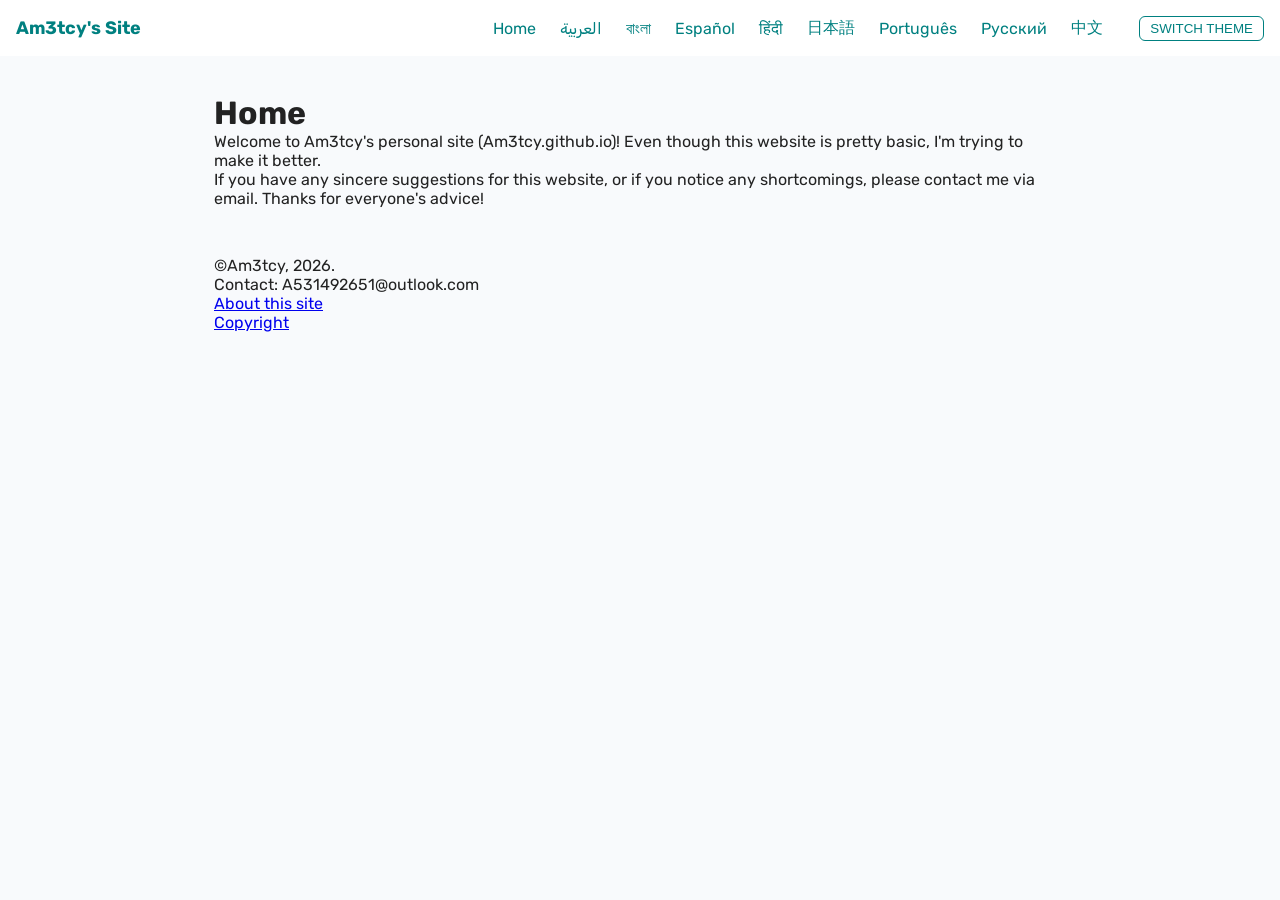
<file: index.html>
<!DOCTYPE html>
<html lang="en-US">
<head>
<meta charset="UTF-8">
<meta name="viewport" content="width=device-width, initial-scale=1.0">
<title>Am3tcy's Site</title>
<link rel="stylesheet" href="/style.css">
<link rel="stylesheet" href="/rubik.css">
</head>
<body class="light">
    <nav class="site-nav">
        <button class="nav-toggle" id="menuToggle" aria-label="Open menu" aria-expanded="false">☰</button>
        <a href="./index.html" class="nav-brand">Am3tcy's Site</a>
        <div class="nav-menu-pc">
            <a href="/index.html">Home</a>
            <a href="/ar/index.html">العربية</a>
            <a href="/bn/index.html">বাংলা</a>
            <a href="/es/index.html">Español</a>
            <a href="/hi/index.html">हिंदी</a>
            <a href="/ja/index.html"><span lang="ja">日本語</span></a>
            <a href="/pt/index.html">Português</a>
            <a href="/ru/index.html">Русский</a>
            <a href="/zh/index.html">中文</a>
            <button class="theme-btn" id="themeSwitch">SWITCH THEME</button>
        </div>
    </nav>

    <div class="mobile-sidebar" id="mobileMenu">
        <a href="/index.html">Home</a>
        <a href="/ar/index.html">العربية</a>
        <a href="/bn/index.html">বাংলা</a>
        <a href="/es/index.html">Español</a>
        <a href="/hi/index.html">हिंदी</a>
        <a href="/pt/index.html">Português</a>
        <a href="/ru/index.html">Русский</a>
        <a href="/zh/index.html">中文</a>
        <button class="theme-btn" id="themeSwitchMobile">SWITCH THEME</button>
    </div>
    <div class="overlay" id="overlay"></div>

    <main>
        <h1>Home</h1>
        <p>Welcome to Am3tcy's personal site (Am3tcy.github.io)! Even though this website is pretty basic, I'm trying to make it better.</p>
        <p>If you have any sincere suggestions for this website, or if you notice any shortcomings, please contact me via email. Thanks for everyone's advice!</p>
    </main>

    <footer>
        <p>©Am3tcy, 2026.</p>
        <p>Contact: A531492651@outlook.com</p>
        <p><a href="/about.html">About this site</a></p>
        <p><a href="/copyright.html">Copyright</a></p>
    </footer>

<script src="/nav.js"></script>
</body>
</html>
</file>
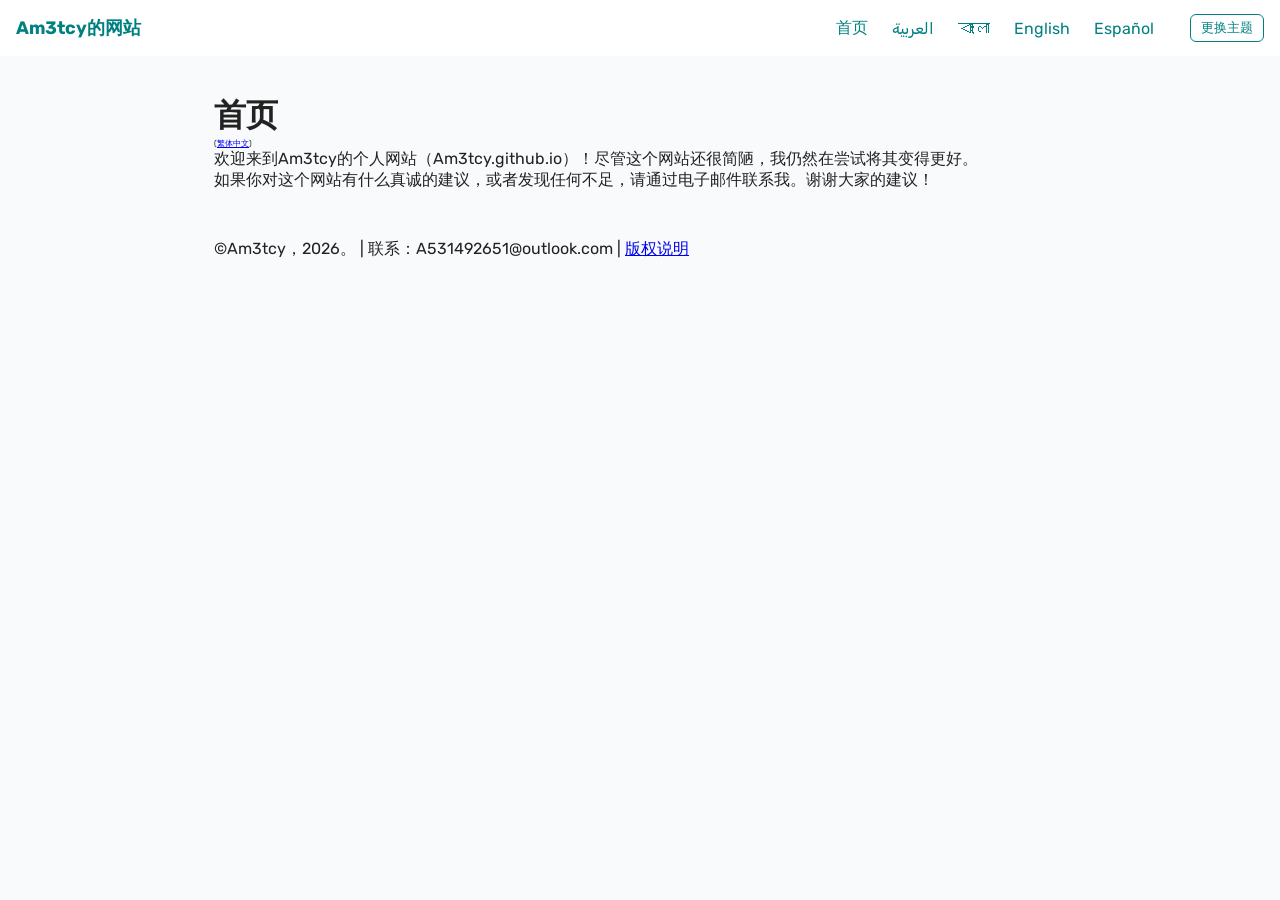
<file: zh/index.html>
<!DOCTYPE html>
<html lang="zh-CN">
<head>
<meta charset="UTF-8">
<meta name="viewport" content="width=device-width, initial-scale=1.0">
<title>Am3tcy的网站（简体中文版）</title>
<link rel="stylesheet" href="/style.css">
<link rel="stylesheet" href="/rubik.css">
</head>
<body class="light">
    <nav class="site-nav">
        <button class="nav-toggle" id="menuToggle" aria-label="Open menu" aria-expanded="false">☰</button>
        <a href="/index.html" class="nav-brand">Am3tcy的网站</a>
        <div class="nav-menu-pc">
            <a href="/zh/index.html">首页</a>
            <a href="/ar/index.html">العربية</a>    
            <a href="/bn/index.html">বাংলা</a>
            <a href="/index.html">English</a>
            <a href="/es/index.html">Español</a>
            <button class="theme-btn" id="themeSwitch">更换主题</button>
        </div>
    </nav>

    <div class="mobile-sidebar" id="mobileMenu">
        <a href="/zh/index.html">首页</a>
        <a href="/ar/index.html">العربية</a>
        <a href="/bn/index.html">বাংলা</a>
        <a href="/index.html">English</a>
        <a href="/es/index.html">Español</a>
        <button class="theme-btn" id="themeSwitchMobile">SWITCH THEME</button>
    </div>
    <div class="overlay" id="overlay"></div>

    <main>
        <h1>首页</h1>
        <p style="font-size:50%">(<a href="./hant/index.html">繁体中文</a>)</p>
        <p>欢迎来到Am3tcy的个人网站（Am3tcy.github.io）！尽管这个网站还很简陋，我仍然在尝试将其变得更好。</p>
        <p>如果你对这个网站有什么真诚的建议，或者发现任何不足，请通过电子邮件联系我。谢谢大家的建议！</p>
    </main>

    <footer>©Am3tcy，2026。 | 联系：A531492651@outlook.com | <a href="/copyright.html">版权说明</a></footer>

<script src="/nav.js"></script>
</body>
</html>
</file>
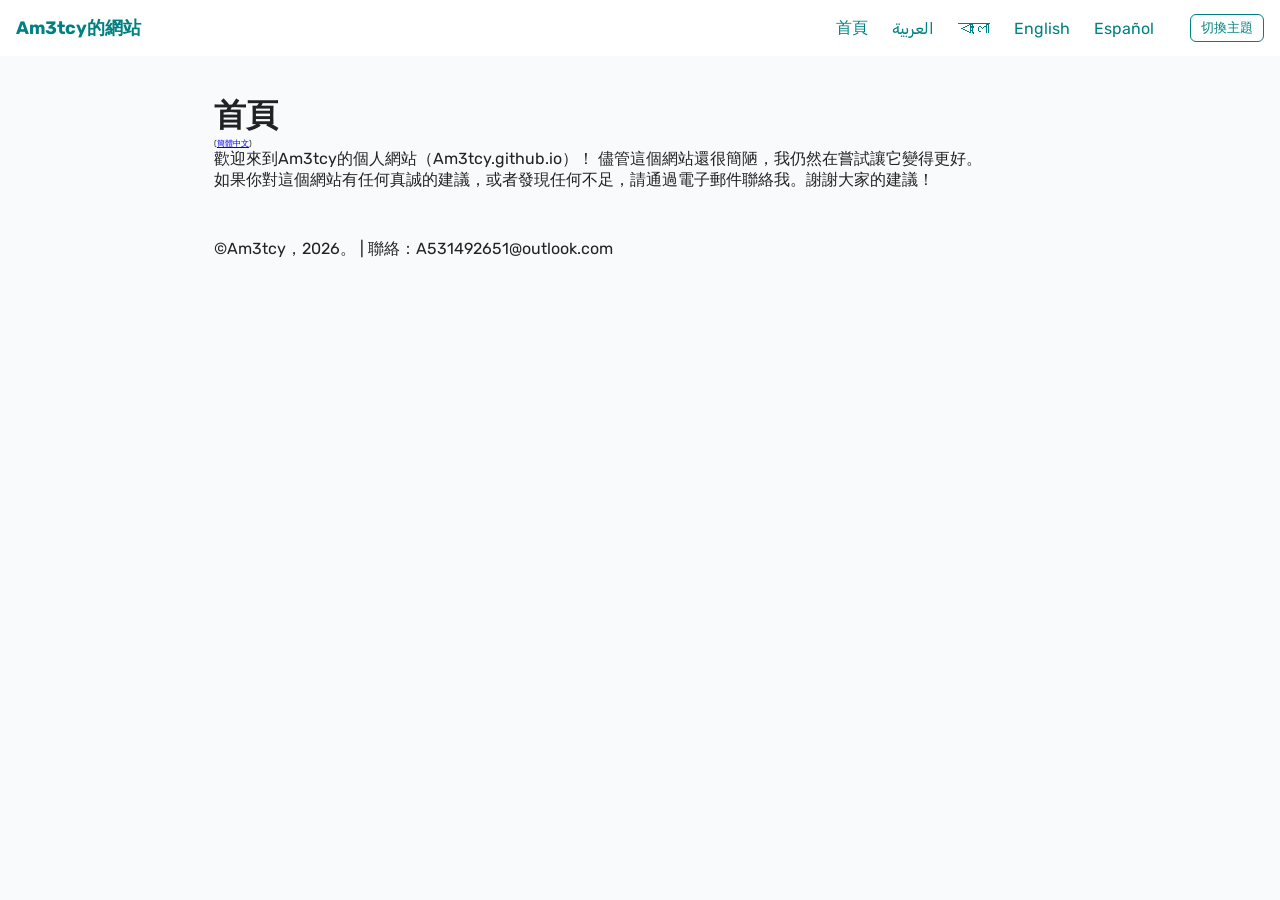
<file: zh/hamt/index.html>
<!DOCTYPE html>
<html lang="zh-TW">
<head>
<meta charset="UTF-8">
<meta name="viewport" content="width=device-width, initial-scale=1.0">
<title>Am3tcy的網站（繁體中文版）</title>
<link rel="stylesheet" href="/style.css">
<link rel="stylesheet" href="/rubik.css">
</head>
<body class="light">
    <nav class="site-nav">
        <button class="nav-toggle" id="menuToggle" aria-label="Open menu" aria-expanded="false">☰</button>
        <a href="/index.html" class="nav-brand">Am3tcy的網站</a>
        <div class="nav-menu-pc">
            <a href="/zh/index.html">首頁</a>
            <a href="/ar/index.html">العربية</a>    
            <a href="/bn/index.html">বাংলা</a>
            <a href="/index.html">English</a>
            <a href="/es/index.html">Español</a>
            <button class="theme-btn" id="themeSwitch">切換主題</button>
        </div>
    </nav>

    <div class="mobile-sidebar" id="mobileMenu">
        <a href="/zh/hant/index.html">首頁</a>
        <a href="/ar/index.html">العربية</a>
        <a href="/bn/index.html">বাংলা</a>
        <a href="/index.html">English</a>
        <a href="/es/index.html">Español</a>
        <button class="theme-btn" id="themeSwitchMobile">切換主題</button>
    </div>
    <div class="overlay" id="overlay"></div>

    <main>
        <h1>首頁</h1>
        <p style="font-size:50%">(<a href="/zh/index.html">簡體中文</a>)</p>
        <p>歡迎來到Am3tcy的個人網站（Am3tcy.github.io）！ 儘管這個網站還很簡陋，我仍然在嘗試讓它變得更好。</p>
        <p>如果你對這個網站有任何真誠的建議，或者發現任何不足，請通過電子郵件聯絡我。謝謝大家的建議！</p>
    </main>

    <footer>©Am3tcy，2026。 | 聯絡：A531492651@outlook.com</footer>

<script src="/nav.js"></script>
</body>
</html>
</file>
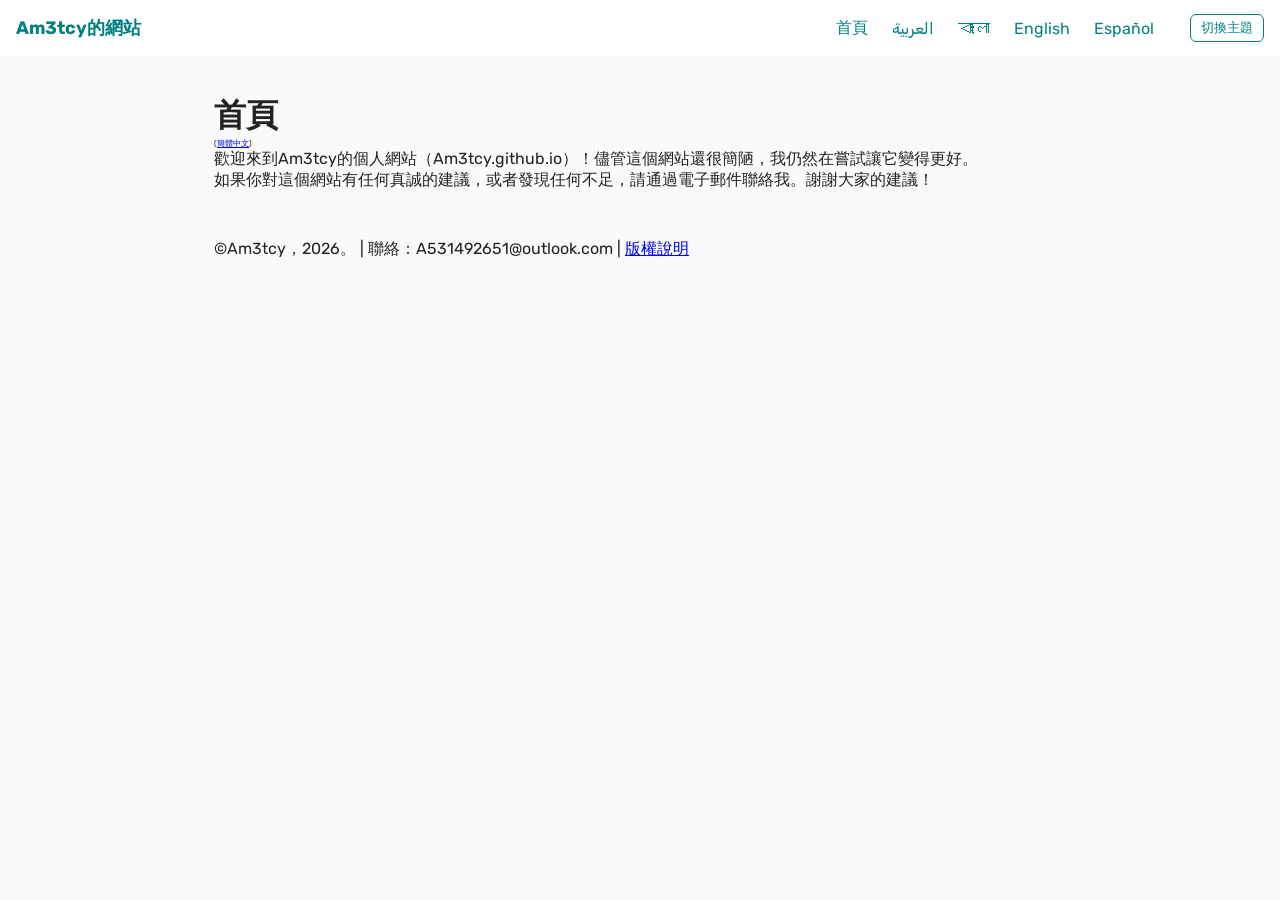
<file: zh/hant/index.html>
<!DOCTYPE html>
<html lang="zh-TW">
<head>
<meta charset="UTF-8">
<meta name="viewport" content="width=device-width, initial-scale=1.0">
<title>Am3tcy的網站（繁體中文版）</title>
<link rel="stylesheet" href="/style.css">
<link rel="stylesheet" href="/rubik.css">
</head>
<body class="light">
    <nav class="site-nav">
        <button class="nav-toggle" id="menuToggle" aria-label="Open menu" aria-expanded="false">☰</button>
        <a href="/index.html" class="nav-brand">Am3tcy的網站</a>
        <div class="nav-menu-pc">
            <a href="/zh/index.html">首頁</a>
            <a href="/ar/index.html">العربية</a>    
            <a href="/bn/index.html">বাংলা</a>
            <a href="/index.html">English</a>
            <a href="/es/index.html">Español</a>
            <button class="theme-btn" id="themeSwitch">切換主題</button>
        </div>
    </nav>

    <div class="mobile-sidebar" id="mobileMenu">
        <a href="/zh/hant/index.html">首頁</a>
        <a href="/ar/index.html">العربية</a>
        <a href="/bn/index.html">বাংলা</a>
        <a href="/index.html">English</a>
        <a href="/es/index.html">Español</a>
        <button class="theme-btn" id="themeSwitchMobile">切換主題</button>
    </div>
    <div class="overlay" id="overlay"></div>

    <main>
        <h1>首頁</h1>
        <p style="font-size:50%">(<a href="/zh/index.html">簡體中文</a>)</p>
        <p>歡迎來到Am3tcy的個人網站（Am3tcy.github.io）！儘管這個網站還很簡陋，我仍然在嘗試讓它變得更好。</p>
        <p>如果你對這個網站有任何真誠的建議，或者發現任何不足，請通過電子郵件聯絡我。謝謝大家的建議！</p>
    </main>

    <footer>©Am3tcy，2026。 | 聯絡：A531492651@outlook.com | <a href="/copyright.html">版權說明</a></footer>

<script src="/nav.js"></script>
</body>
</html>
</file>
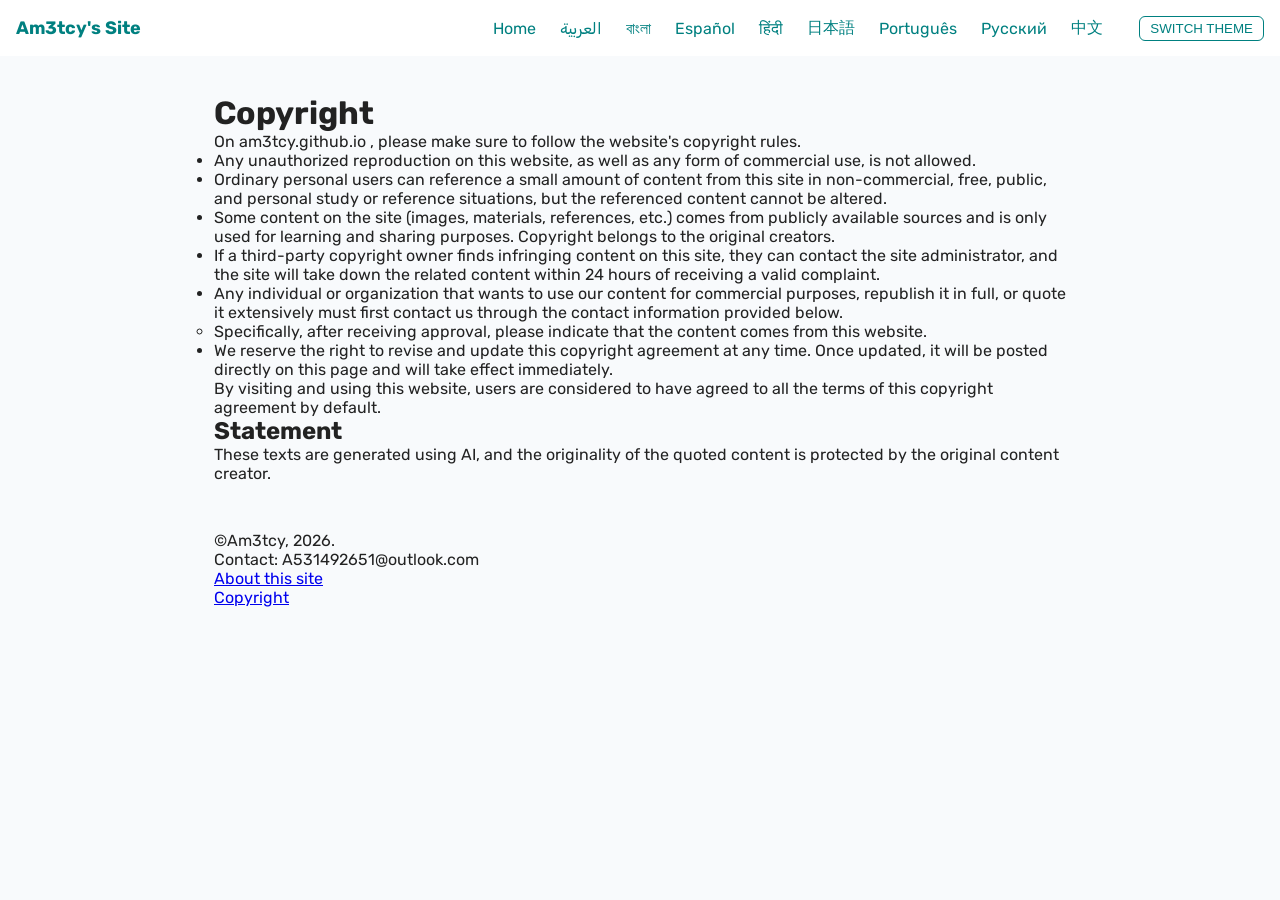
<file: copyright.html>
<!DOCTYPE html>
<html lang="en-US">
<head>
<meta charset="UTF-8">
<meta name="viewport" content="width=device-width, initial-scale=1.0">
<title>Copyright - Am3tcy's Site</title>
<link rel="stylesheet" href="/style.css">
<link rel="stylesheet" href="/rubik.css">
</head>
<body class="light">
    <nav class="site-nav">
        <button class="nav-toggle" id="menuToggle" aria-label="Open menu" aria-expanded="false">☰</button>
        <a href="./index.html" class="nav-brand">Am3tcy's Site</a>
        <div class="nav-menu-pc">
            <a href="/index.html">Home</a>
            <a href="/ar/index.html">العربية</a>
            <a href="/bn/index.html">বাংলা</a>
            <a href="/es/index.html">Español</a>
            <a href="/hi/index.html">हिंदी</a>
            <a href="/ja/index.html"><span lang="ja">日本語</span></a>
            <a href="/pt/index.html">Português</a>
            <a href="/ru/index.html">Русский</a>
            <a href="/zh/index.html">中文</a>
            <button class="theme-btn" id="themeSwitch">SWITCH THEME</button>
        </div>
    </nav>

    <div class="mobile-sidebar" id="mobileMenu">
        <a href="/index.html">Home</a>
        <a href="/ar/index.html">العربية</a>
        <a href="/bn/index.html">বাংলা</a>
        <a href="/es/index.html">Español</a>
        <a href="/hi/index.html">हिंदी</a>
        <a href="/pt/index.html">Português</a>
        <a href="/ru/index.html">Русский</a>
        <a href="/zh/index.html">中文</a>
        <button class="theme-btn" id="themeSwitchMobile">SWITCH THEME</button>
    </div>
    <div class="overlay" id="overlay"></div>

    <main>
        <h1>Copyright</h1>
        <p>On am3tcy.github.io , please make sure to follow the website's copyright rules.</p>
        <ul>
            <li>Any unauthorized reproduction on this website, as well as any form of commercial use, is not allowed.</li>
            <li>Ordinary personal users can reference a small amount of content from this site in non-commercial, free, public, and personal study or reference situations, but the referenced content cannot be altered.</li>
            <li>Some content on the site (images, materials, references, etc.) comes from publicly available sources and is only used for learning and sharing purposes. Copyright belongs to the original creators.</li>
            <li>If a third-party copyright owner finds infringing content on this site, they can contact the site administrator, and the site will take down the related content within 24 hours of receiving a valid complaint.</li>
            <li>
                <p>Any individual or organization that wants to use our content for commercial purposes, republish it in full, or quote it extensively must first contact us through the contact information provided below.</p>
                <ul>
                    <li>Specifically, after receiving approval, please indicate that the content comes from this website.</li>
                </ul>
            </li>
            <li>We reserve the right to revise and update this copyright agreement at any time. Once updated, it will be posted directly on this page and will take effect immediately.</li>
        </ul>
        <p>By visiting and using this website, users are considered to have agreed to all the terms of this copyright agreement by default.</p>
        <h2>Statement</h2>
        <p>These texts are generated using AI, and the originality of the quoted content is protected by the original content creator.</p>
    </main>

    <footer>
        <p>©Am3tcy, 2026.</p>
        <p>Contact: A531492651@outlook.com</p>
        <p><a href="/about.html">About this site</a></p>
        <p><a href="/copyright.html">Copyright</a></p>
    </footer>

<script src="/nav.js"></script>
</body>
</html>
</file>
<file: style.css>
* {
    margin: 0;
    padding: 0;
    box-sizing: border-box;
}

:root {
    --nav-light-bg: #ffffff;
    --nav-light-accent: #008080;
    --nav-dark-bg: #6b21a8;
    --nav-dark-accent: #00cccc;
}

body {
    font-family: system-ui, sans-serif;
    background-color: var(--page-bg);
    color: var(--page-text);
    transition: background-color 0.3s, color 0.3s;
}

body.light {
    --nav-bg: var(--nav-light-bg);
    --nav-accent: var(--nav-light-accent);
    --page-bg: #f8fafc;
    --page-text: #222;
}

body.dark {
    --nav-bg: var(--nav-dark-bg);
    --nav-accent: var(--nav-dark-accent);
    --page-bg: #121212;
    --page-text: #eee;
}

.site-nav {
    position: fixed;
    top: 0;
    left: 0;
    width: 100%;
    height: 56px;
    background-color: var(--nav-bg);
    display: flex;
    align-items: center;
    justify-content: space-between;
    padding: 0 16px;
    z-index: 99;
    transition: background-color 0.3s;
}

.nav-brand {
    font-weight: bold;
    font-size: 18px;
    color: var(--nav-accent);
    text-decoration: none;
}

.nav-menu-pc {
    display: flex;
    align-items: center;
    gap: 24px;
}

.nav-menu-pc a {
    color: var(--nav-accent);
    text-decoration: none;
}

.nav-menu-pc a:hover {
    text-decoration: underline;
}

.nav-toggle {
    display: none;
    background: none;
    border: none;
    font-size: 24px;
    line-height: 1;
    color: var(--nav-accent);
    cursor: pointer;
    padding: 8px;
}

.mobile-sidebar {
    position: fixed;
    top: 56px;
    left: 0;
    width: 240px;
    height: calc(100vh - 56px);
    background-color: var(--nav-bg);
    z-index: 98;
    transform: translateX(-100%);
    transition: transform 0.3s ease-in-out;
    padding: 24px 16px;
}

.mobile-sidebar.open {
    transform: translateX(0);
}

.mobile-sidebar a {
    display: block;
    color: var(--nav-accent);
    text-decoration: none;
    padding: 12px 0;
    font-size: 16px;
}

.mobile-sidebar a:hover {
    padding-left: 6px;
}

.overlay {
    position: fixed;
    inset: 56px 0 0;
    background-color: rgba(0, 0, 0, 0.5);
    z-index: 97;
    opacity: 0;
    pointer-events: none;
    transition: opacity 0.3s;
}

.overlay.show {
    opacity: 1;
    pointer-events: auto;
}

.theme-btn {
    border: 1px solid var(--nav-accent);
    color: var(--nav-accent);
    background: transparent;
    padding: 4px 10px;
    border-radius: 6px;
    cursor: pointer;
}

.nav-menu-pc .theme-btn {
    margin-left: 12px;
}

.mobile-sidebar .theme-btn {
    margin-top: 12px;
}

main {
    margin: 70px auto 0;
    padding: 24px;
    max-width: 900px;
}

footer {
    max-width: 900px;
    margin: 0 auto;
    padding: 24px;
}

@media (max-width: 768px) {
    .nav-menu-pc {
        display: none;
    }

    .nav-toggle {
        display: block;
    }

    .site-nav {
        justify-content: flex-start;
        gap: 12px;
    }
}
</file>
<file: rubik.css>
/* Rubik font */
@import url('https://fonts.googleapis.com/css2?family=Rubik:ital,wght@0,300..900;1,300..900&display=swap');

body {
	font-family: Rubik !important;
}
</file>
